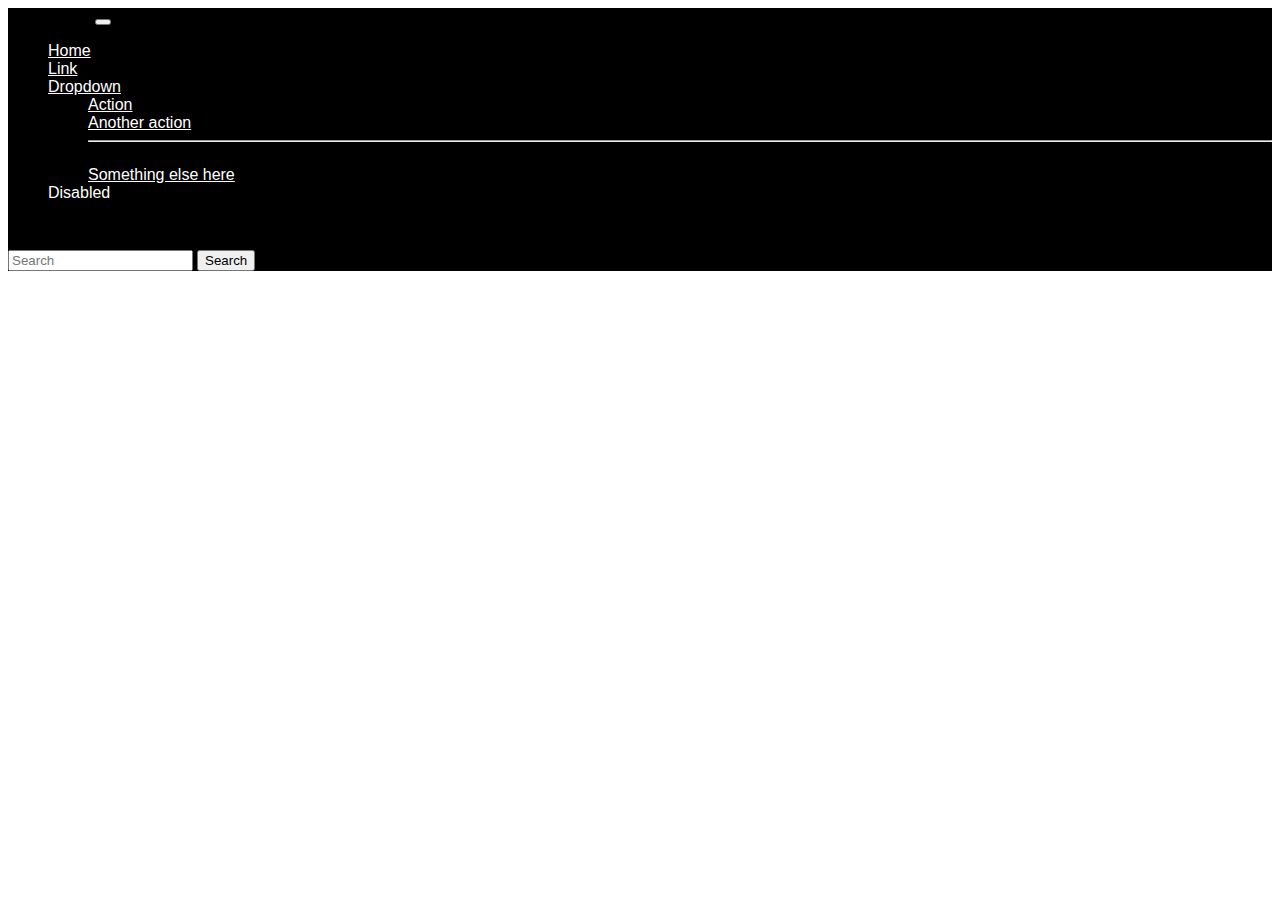
<file: index.html>
<!doctype html>
<html lang="pt-br">
  <head>
    <meta charset="utf-8">
    <meta name="viewport" content="width=device-width, initial-scale=1">
    <title>Projeto Nasa</title>
    <link href="https://cdn.jsdelivr.net/npm/bootstrap@5.3.8/dist/css/bootstrap.min.css" rel="stylesheet" integrity="sha384-sRIl4kxILFvY47J16cr9ZwB07vP4J8+LH7qKQnuqkuIAvNWLzeN8tE5YBujZqJLB" crossorigin="anonymous">
    <link rel="stylesheet" href="style.css">
  </head>
  <body>
    
    <nav class="navbar navbar-expand-lg bg-body-tertiary">
  <div class="container-fluid">
    <a class="navbar-brand" href="#">Nasa World</a>
    <button class="navbar-toggler" type="button" data-bs-toggle="collapse" data-bs-target="#navbarSupportedContent" aria-controls="navbarSupportedContent" aria-expanded="false" aria-label="Toggle navigation">
      <span class="navbar-toggler-icon"></span>
    </button>
    <div class="collapse navbar-collapse" id="navbarSupportedContent">
      <ul class="navbar-nav me-auto mb-2 mb-lg-0">
        <li class="nav-item">
          <a class="nav-link" aria-current="page" href="#">Home</a>
        </li>
        <li class="nav-item">
          <a class="nav-link" href="#">Link</a>
        </li>
        <li class="nav-item dropdown">
          <a class="nav-link dropdown-toggle" href="#" role="button" data-bs-toggle="dropdown" aria-expanded="false">
            Dropdown
          </a>
          <ul class="dropdown-menu">
            <li><a class="dropdown-item" href="#">Action</a></li>
            <li><a class="dropdown-item" href="#">Another action</a></li>
            <li><hr class="dropdown-divider"></li>
            <li><a class="dropdown-item" href="#">Something else here</a></li>
          </ul>
        </li>
        <li class="nav-item">
          <a class="nav-link disabled" aria-disabled="true">Disabled</a>
        </li>
      </ul>
      <form class="d-flex" role="search">
        <input class="form-control me-2" type="search" placeholder="Search" aria-label="Search"/>
        <button class="btn btn-outline-success" type="submit">Search</button>
      </form>
    </div>
  </div>
</nav>

    <div class="header">
      <h1>Welcome to Nasa World</h1>
      <h2>A World of Curiosity</h2>
      <h3>Lorem, ipsum dolor sit amet consectetur adipisicing elit. In natus quisquam id numquam dolore quod error! Tenetur, molestiae, incidunt modi sit excepturi laudantium sed, est assumenda a illo blanditiis ab.</h3>

    </div>


    <script src="https://cdn.jsdelivr.net/npm/bootstrap@5.3.8/dist/js/bootstrap.bundle.min.js" integrity="sha384-FKyoEForCGlyvwx9Hj09JcYn3nv7wiPVlz7YYwJrWVcXK/BmnVDxM+D2scQbITxI" crossorigin="anonymous"></script>
  </body>
</html>
</file>
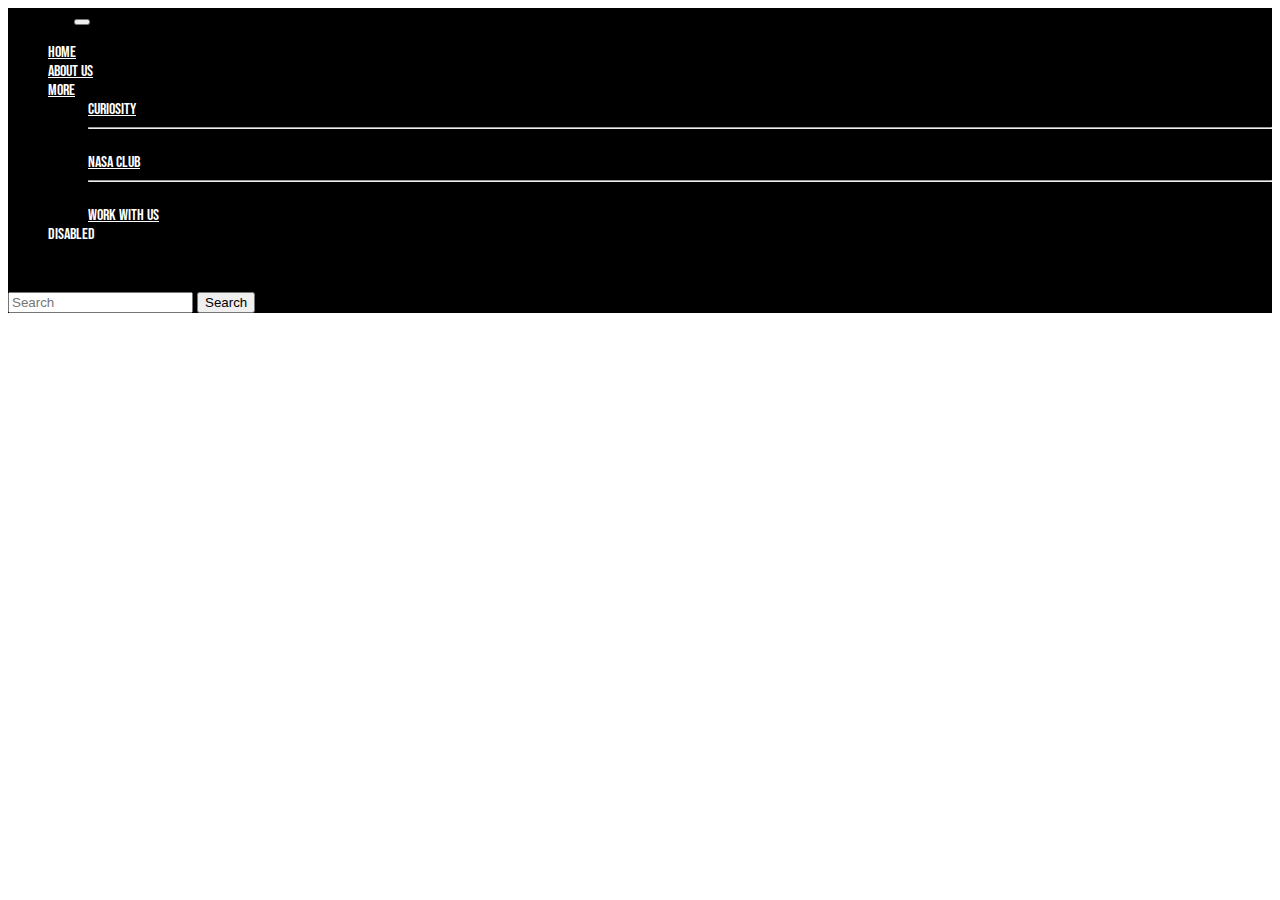
<file: aboutus.html>
<!doctype html>
<html lang="pt-br">
<head>
    <meta charset="utf-8">
    <meta name="viewport" content="width=device-width, initial-scale=1">
    <title>Projeto Nasa</title>
    <link href="https://cdn.jsdelivr.net/npm/bootstrap@5.3.8/dist/css/bootstrap.min.css" rel="stylesheet" integrity="sha384-sRIl4kxILFvY47J16cr9ZwB07vP4J8+LH7qKQnuqkuIAvNWLzeN8tE5YBujZqJLB" crossorigin="anonymous">
    <link rel="stylesheet" href="style.css">
    <link rel="preconnect" href="https://fonts.googleapis.com">
    <link rel="preconnect" href="https://fonts.gstatic.com" crossorigin>
    <link href="https://fonts.googleapis.com/css2?family=Bebas+Neue&family=Oswald:wght@200..700&display=swap" rel="stylesheet">
</head>
<body>
    
    <nav class="navbar navbar-expand-lg bg-body-tertiary">
<div class="container-fluid">
    <a class="navbar-brand" href="#">Nasa World</a>
    <button class="navbar-toggler" type="button" data-bs-toggle="collapse" data-bs-target="#navbarSupportedContent" aria-controls="navbarSupportedContent" aria-expanded="false" aria-label="Toggle navigation">
    <span class="navbar-toggler-icon"></span>
    </button>
    <div class="collapse navbar-collapse" id="navbarSupportedContent">
    <ul class="navbar-nav me-auto mb-2 mb-lg-0">
        <li class="nav-item">
        <a class="nav-link" aria-current="page" href="./index.html">Home</a>
        </li>
        <li class="nav-item">
        <a class="nav-link" href="./aboutus.html">About Us</a>
        </li>
        <li class="nav-item dropdown">
        <a class="nav-link dropdown-toggle" href="#" role="button" data-bs-toggle="dropdown" aria-expanded="false">
            More
        </a>
        <ul class="dropdown-menu">
            <li><a class="dropdown-item" href="#">Curiosity</a></li>
            <li><hr class="dropdown-divider"></li>
            <li><a class="dropdown-item" href="#">Nasa Club</a></li>
            <li><hr class="dropdown-divider"></li>
            <li><a class="dropdown-item" href="#">Work With Us</a></li>
        </ul>
        </li>
        <li class="nav-item">
        <a class="nav-link disabled" aria-disabled="true">Disabled</a>
        </li>
    </ul>
    <form class="d-flex" role="search">
        <input class="form-control me-2" type="search" placeholder="Search" aria-label="Search"/>
        <button class="btn btn-outline-success" type="submit">Search</button>
    </form>
    </div>
</div>
</nav>

    <div class="header">
    <h1>About Us!</h1>
    <h3>Lorem, ipsum dolor sit amet consectetur adipisicing elit. In natus quisquam id numquam dolore quod error! Tenetur, molestiae, incidunt modi sit excepturi laudantium sed, est assumenda a illo blanditiis ab.</h3>

    </div>


    <script src="https://cdn.jsdelivr.net/npm/bootstrap@5.3.8/dist/js/bootstrap.bundle.min.js" integrity="sha384-FKyoEForCGlyvwx9Hj09JcYn3nv7wiPVlz7YYwJrWVcXK/BmnVDxM+D2scQbITxI" crossorigin="anonymous"></script>
</body>
</html>
</file>
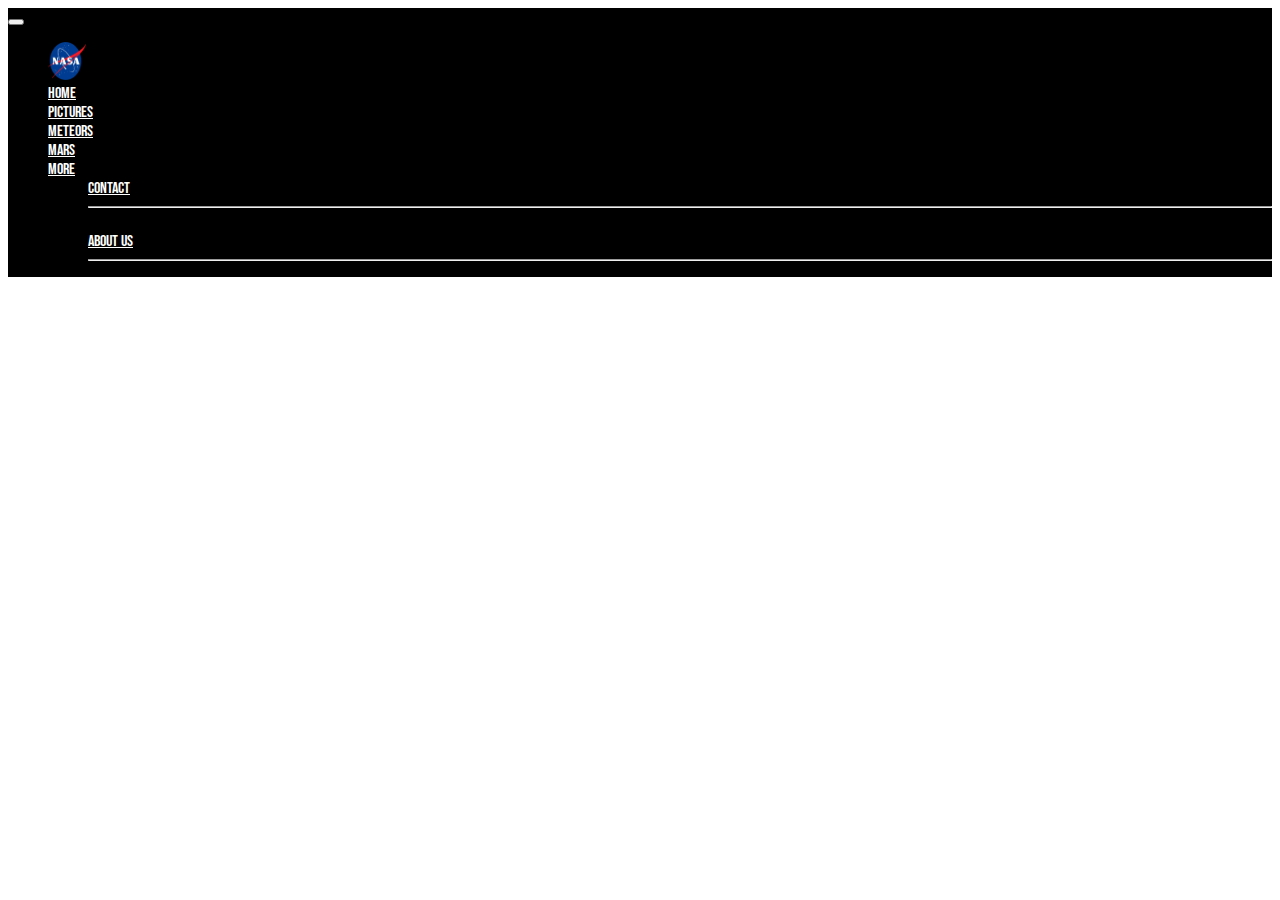
<file: meteors.html>
<!doctype html>
<html lang="pt-br">
  <head>
    <meta charset="utf-8">
    <meta name="viewport" content="width=device-width, initial-scale=1">
    <title>Projeto Nasa</title>
    <link href="https://cdn.jsdelivr.net/npm/bootstrap@5.3.8/dist/css/bootstrap.min.css" rel="stylesheet" integrity="sha384-sRIl4kxILFvY47J16cr9ZwB07vP4J8+LH7qKQnuqkuIAvNWLzeN8tE5YBujZqJLB" crossorigin="anonymous">
    <link rel="stylesheet" href="style.css">
    <link rel="preconnect" href="https://fonts.googleapis.com">
    <link rel="preconnect" href="https://fonts.gstatic.com" crossorigin>
    <link href="https://fonts.googleapis.com/css2?family=Bebas+Neue&family=Oswald:wght@200..700&display=swap" rel="stylesheet">
  </head>
  <body>
    
    <nav class="navbar navbar-expand-lg bg-body-tertiary">
  <div class="container-fluid">
    <button class="navbar-toggler" type="button" data-bs-toggle="collapse" data-bs-target="#navbarSupportedContent" aria-controls="navbarSupportedContent" aria-expanded="false" aria-label="Toggle navigation">
      <span class="navbar-toggler-icon"></span>
    </button>
    <div class="collapse navbar-collapse" id="navbarSupportedContent">
      <ul class="navbar-nav me-auto mb-2 mb-lg-0">
        <li class="nav-item">
          <img src="./pngwing.com (4).png" alt="Ícone" width="38" height="38">
        </li>
        <li class="nav-item">
          <a class="nav-link" aria-current="page" href="./index.html">Home</a>
        </li>
        <li class="nav-item">
          <a class="nav-link" aria-current="page" href="./pictures.html">Pictures</a>
        </li>
        <li class="nav-item">
          <a class="nav-link" aria-current="page" href="./meteors.html">Meteors</a>
        </li>
        <li class="nav-item">
          <a class="nav-link" aria-current="page" href="./mars.html">Mars</a>
        </li>
        <li class="nav-item dropdown">
          <a class="nav-link dropdown-toggle" href="#" role="button" data-bs-toggle="dropdown" aria-expanded="false">
            More
          </a>
          <ul class="dropdown-menu">
            <li><a class="dropdown-item" href="./contact.html">Contact</a></li>
            <li><hr class="dropdown-divider"></li>
            <li><a class="dropdown-item" href="./aboutus.html">About Us</a></li>
            <li><hr class="dropdown-divider"></li>
          </ul>
        </li>
      </ul>
    </div>
  </div>
</nav>

    <h1>Meteoros próximos da Terra</h1>
  <div id="asteroids" class="asteroids"></div>

  <script>
    const APIKEY = "1HWsdW0VHsyeccz4Mt22PMRaIpnErPmhufEOQcS5"; 
    const DATAINICIO = new Date().toISOString().split("T")[0]; 
    const DATAFINAL = new Date().toISOString().split("T")[0];
      

    const url = `https://api.nasa.gov/neo/rest/v1/feed?start_date=${DATAINICIO}&end_date=${DATAFINAL}&api_key=${APIKEY}`;

    fetch(url)
      .then(response => response.json())
      .then(data => {
        const container = document.getElementById("asteroids");

        // pega todos os dias do intervalo
        Object.keys(data.near_earth_objects).forEach(date => {
          data.near_earth_objects[date].forEach(asteroid => {
            const card = document.createElement("div");
            card.classList.add("card");

            const size = asteroid.estimated_diameter.meters.estimated_diameter_max.toFixed(0);
            const velocity = parseFloat(asteroid.close_approach_data[0].relative_velocity.kilometers_per_hour).toFixed(0);
            const distance = parseFloat(asteroid.close_approach_data[0].miss_distance.kilometers).toFixed(0);

            card.innerHTML = `
              <h3>${asteroid.name}</h3>
              <p> Data: ${date}</p>
              <p> Velocidade: ${velocity} km/h</p>`;

            container.appendChild(card);
          });
        });
      })
      .catch(err => console.error("Erro ao buscar meteoros:", err));
  </script>

    <script src="https://cdn.jsdelivr.net/npm/bootstrap@5.3.8/dist/js/bootstrap.bundle.min.js" integrity="sha384-FKyoEForCGlyvwx9Hj09JcYn3nv7wiPVlz7YYwJrWVcXK/BmnVDxM+D2scQbITxI" crossorigin="anonymous"></script>
  </body>
</html>
</file>
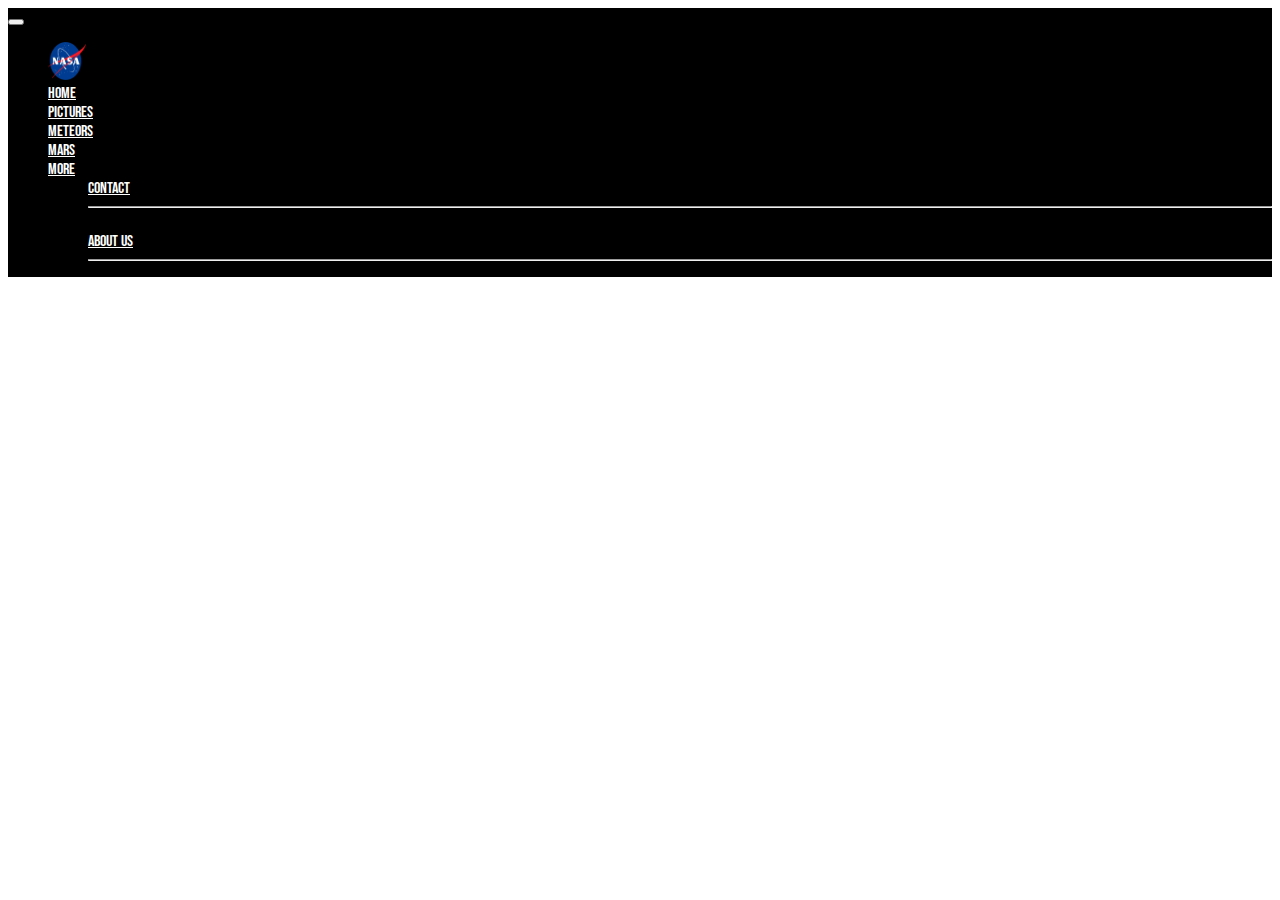
<file: pictures.html>
<!doctype html>
<html lang="pt-br">
  <head>
    <meta charset="utf-8">
    <meta name="viewport" content="width=device-width, initial-scale=1">
    <title>Projeto Nasa</title>
    <link href="https://cdn.jsdelivr.net/npm/bootstrap@5.3.8/dist/css/bootstrap.min.css" rel="stylesheet" integrity="sha384-sRIl4kxILFvY47J16cr9ZwB07vP4J8+LH7qKQnuqkuIAvNWLzeN8tE5YBujZqJLB" crossorigin="anonymous">
    <link rel="stylesheet" href="style.css">
    <link rel="preconnect" href="https://fonts.googleapis.com">
    <link rel="preconnect" href="https://fonts.gstatic.com" crossorigin>
    <link href="https://fonts.googleapis.com/css2?family=Bebas+Neue&family=Oswald:wght@200..700&display=swap" rel="stylesheet">
  </head>
  <body>
    
    <nav class="navbar navbar-expand-lg bg-body-tertiary">
  <div class="container-fluid">
    <button class="navbar-toggler" type="button" data-bs-toggle="collapse" data-bs-target="#navbarSupportedContent" aria-controls="navbarSupportedContent" aria-expanded="false" aria-label="Toggle navigation">
      <span class="navbar-toggler-icon"></span>
    </button>
    <div class="collapse navbar-collapse" id="navbarSupportedContent">
      <ul class="navbar-nav me-auto mb-2 mb-lg-0">
        <li class="nav-item">
          <img src="./pngwing.com (4).png" alt="Ícone" width="38" height="38">
        </li>
        <li class="nav-item">
          <a class="nav-link" aria-current="page" href="./index.html">Home</a>
        </li>
        <li class="nav-item">
          <a class="nav-link" aria-current="page" href="./pictures.html">Pictures</a>
        </li>
        <li class="nav-item">
          <a class="nav-link" aria-current="page" href="./meteors.html">Meteors</a>
        </li>
        <li class="nav-item">
          <a class="nav-link" aria-current="page" href="./mars.html">Mars</a>
        </li>
        <li class="nav-item dropdown">
          <a class="nav-link dropdown-toggle" href="#" role="button" data-bs-toggle="dropdown" aria-expanded="false">
            More
          </a>
          <ul class="dropdown-menu">
            <li><a class="dropdown-item" href="./contact.html">Contact</a></li>
            <li><hr class="dropdown-divider"></li>
            <li><a class="dropdown-item" href="./aboutus.html">About Us</a></li>
            <li><hr class="dropdown-divider"></li>
          </ul>
        </li>
      </ul>
    </div>
  </div>
</nav>

    <h1>Picture Of The Day</h1>
  <div id="apod"></div>

  

  <script>
    const APIKEY = "1HWsdW0VHsyeccz4Mt22PMRaIpnErPmhufEOQcS5"; 
    const url = `https://api.nasa.gov/planetary/apod?api_key=${APIKEY}`;

    fetch(url)
      .then(response => response.json())
      .then(data => {
        console.log(data); 
        const container = document.getElementById("apod");

        container.innerHTML = `
          <h2>${data.title}</h2>
          <img src="${data.url}" alt="${data.title}" style="margin-left: 2rem; max-width:225px;">
          <p>${data.explanation}</p>
        `;
      })
      .catch(err => console.error("Erro ao buscar a foto:", err));
  </script>

    <script src="https://cdn.jsdelivr.net/npm/bootstrap@5.3.8/dist/js/bootstrap.bundle.min.js" integrity="sha384-FKyoEForCGlyvwx9Hj09JcYn3nv7wiPVlz7YYwJrWVcXK/BmnVDxM+D2scQbITxI" crossorigin="anonymous"></script>
  </body>
</html>
</file>
<file: style.css>
nav {
    background: #000000;
    background: linear-gradient(90deg, rgba(0, 0, 0, 1) 0%, rgba(0, 0, 0, 1) 100%);
}

.navbar-brand {
    color: black;
}

body, html {
    /* background-color: #161426; */
    /* background-color: white; */
    background-image: url(https://wallpapers.com/images/featured/4k-ultra-hd-galaxy-gd084x5buvc6qrj8.jpg);
}

.header {
    color: white;
    text-align: center;
    margin-top: 2rem;
}

h1 {
    font-size: 4rem;
    text-align: left;
    margin-left: 2rem;
    color: white;
    font-family: "Bebas Neue", sans-serif;
    font-weight: 400;
    font-style: normal;
    margin-top: 1%;
}

h2 {
    font-size: 2rem;
    text-align: left;
    margin-left: 2rem;
    color: white;
    font-family: "Bebas Neue", sans-serif;
    font-weight: 400;
    font-style: normal;
}

h3 {
    font-size: 2rem;
    text-align: left;
    margin-left: 2rem;
    color: white;
    font-family: "Bebas Neue", sans-serif;
    font-weight: 400;
    font-style: normal;
}

.nav-item a  {
    color: white;
    font-family: "Bebas Neue", sans-serif;
    font-weight: 400;
    font-style: normal;
}

a {
    color: white;
    font-family: "Bebas Neue", sans-serif;
    font-weight: 400;
    font-style: normal;
}

.logo {
    margin-left: 0.5em;
}

.img{
    height: 100%;
    width: 100%;
    margin: 0;
    padding: 0;
}

.fullscreen-img {
    width: 100vw;
    height: 100vh;
    object-fit: cover;
    display: block;
}

p {
    margin-left: 2rem;
    font-family: "Bebas Neue", sans-serif;
    margin-top: 1rem;
    color: white;
}

.gallery {
  display: grid;
  grid-template-columns: repeat(auto-fit, minmax(250px, 1fr));
  gap: 20px;
  padding: 20px;
}

.gallery img {
  width: 100%;
  height: 250px;
  object-fit: cover;
  border-radius: 12px;
  border: 2px solid white;
  box-shadow: 0 4px 12px rgba(0,0,0,0.6);
  transition: transform 0.3s, box-shadow 0.3s;
}

.gallery img:hover {
  transform: scale(1.05);
  box-shadow: 0 8px 20px white(255, 204, 0, 0.6);
}





.asteroids {
  display: grid;
  grid-template-columns: repeat(auto-fit, minmax(280px, 1fr));
  gap: 25px;
  margin-top: 30px;
  padding: 10px;
}


.card {
  background: linear-gradient(145deg, #1a1a1a, #111);
  border: 1px solid white;
  border-radius: 15px;
  padding: 20px;
  box-shadow: 0 6px 18px rgba(255, 68, 68, 0.3),
              inset 0 0 20px rgba(255, 68, 68, 0.1);
  transition: transform 0.3s, box-shadow 0.3s;
  text-align: left;
}


.card:hover {
  transform: scale(1.05);
  box-shadow: 0 8px 25px white,
              inset 0 0 25px white;
}


.card h3 {
  margin: 0 0 12px;
  color: white;
  font-size: 1.2rem;
  text-shadow: 0 0 10px rgba(255, 204, 0, 0.7);
}


.card p {
  margin: 6px 0;
  font-size: 0.95rem;
  color: #ddd;
}


.card p:last-child {
  font-weight: bold;
  color: white;
}

.image1 {
  align-items: center;
  height: 300px;
  position: absolute;
  left: 0; 
  margin-top: 1.5rem;
}

.form-label {
  color: white;
}

.btn {
  margin-top: 2rem;
}

.mb-3 {
  margin-left: 4rem;
  margin-right: 4rem;
  margin-top: 1.5rem;
}

.carousel-inner {
  height: 400px;
  width: 800px;
  align-items: center;
  margin-left: 410px;
}

.carousel-inner img {
  height: 500px;
  
}
</file>
